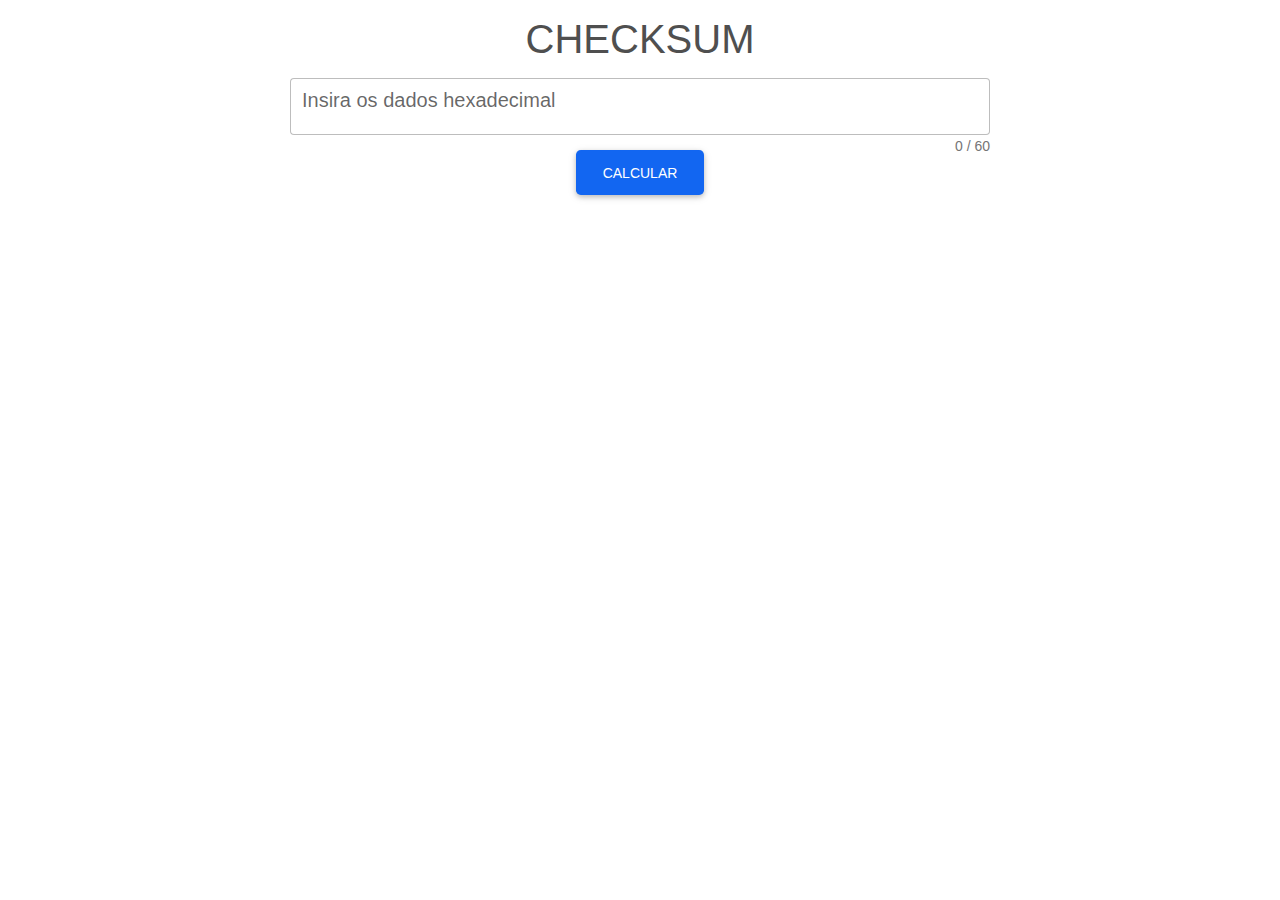
<file: index.html>
<html lang="pt-br">
	<head>
		<title>CHECKSUM</title>
		<meta charset="utf-8">
		<link rel="stylesheet" href="css/mdb.min.css" />
		<link rel="stylesheet" href="css/style1.css" />
	</head>
	
	<body>
		<center>
			<h1>CHECKSUM</h1>
			<div id="corpo">
				<div class="form-outline">
					<input type="text" id="form1" class="form-control" data-mdb-showcounter="true" maxlength="60"/>
					<label class="form-label" for="form1" id="label1">Insira os dados hexadecimal</label>
					<div class="form-helper"></div>
				</div>
				<button class="btn btn-primary btn-lg" id="checksum">CALCULAR</button>
			</div>
			<div id="resultado"></div>
		</center>

		<script type="text/javascript" src="js/mdb.min.js"></script>
		<!-- Custom scripts -->
		<script type="text/javascript" src="js/script1.js"></script>
	</body>
</html>
</file>
<file: css/style1.css>
#corpo,h1{margin-top:15px}#corpo{width:700px}#form1{font-size:25px}#checksum{margin-top:15px}#label1{font-size:20px}#resultado{margin-top:15px}.soma1{margin:3px;display:block;border:solid 1px #000;width:250px;height:150px;float:left}.soma1 p,hr{margin:0;padding:0}.soma1 p{font-size:20px}.result1{color:#006400}.result2{color:#00008b}.result3{color:#9932cc}.result4{color:#ff4500}.result5{color:#b22222}
</file>
